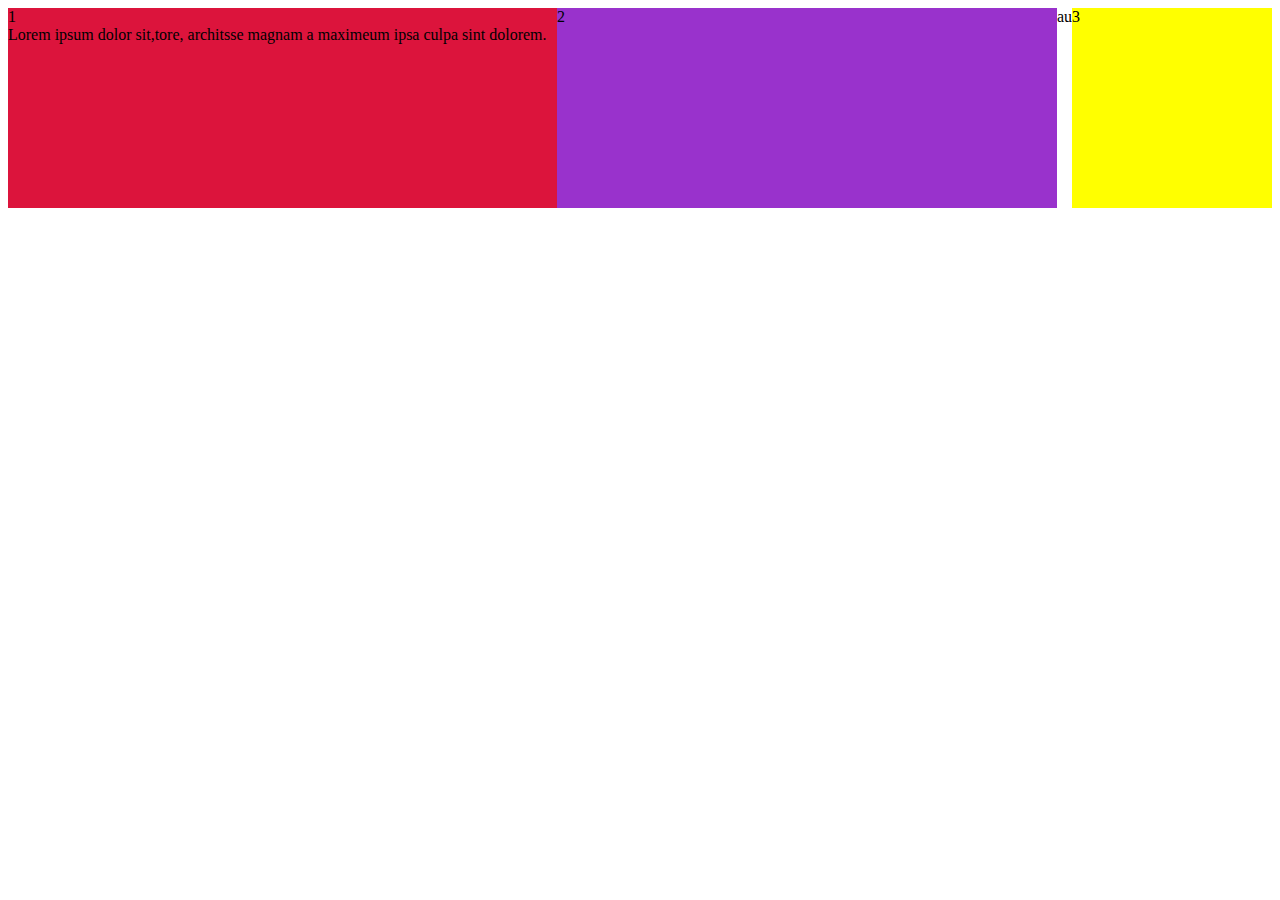
<file: flexbox.html>
<!DOCTYPE html>
<html lang="en">
<head>
    <meta charset="UTF-8">
    <meta http-equiv="X-UA-Compatible" content="IE=edge">
    <meta name="viewport" content="width=device-width, initial-scale=1.0">
    <link rel="stylesheet" href="./css/flexbox.css">
    <title>Flexbox</title>
</head>
<body>
    <div class="container">
        <div id="one">1 <br>Lorem ipsum dolor sit,tore, architsse magnam a maximeum ipsa culpa sint dolorem.</div>
        <div id="two">2</div>au
        <div id="three">3</div>
    </div>
</body>
</html>
</file>
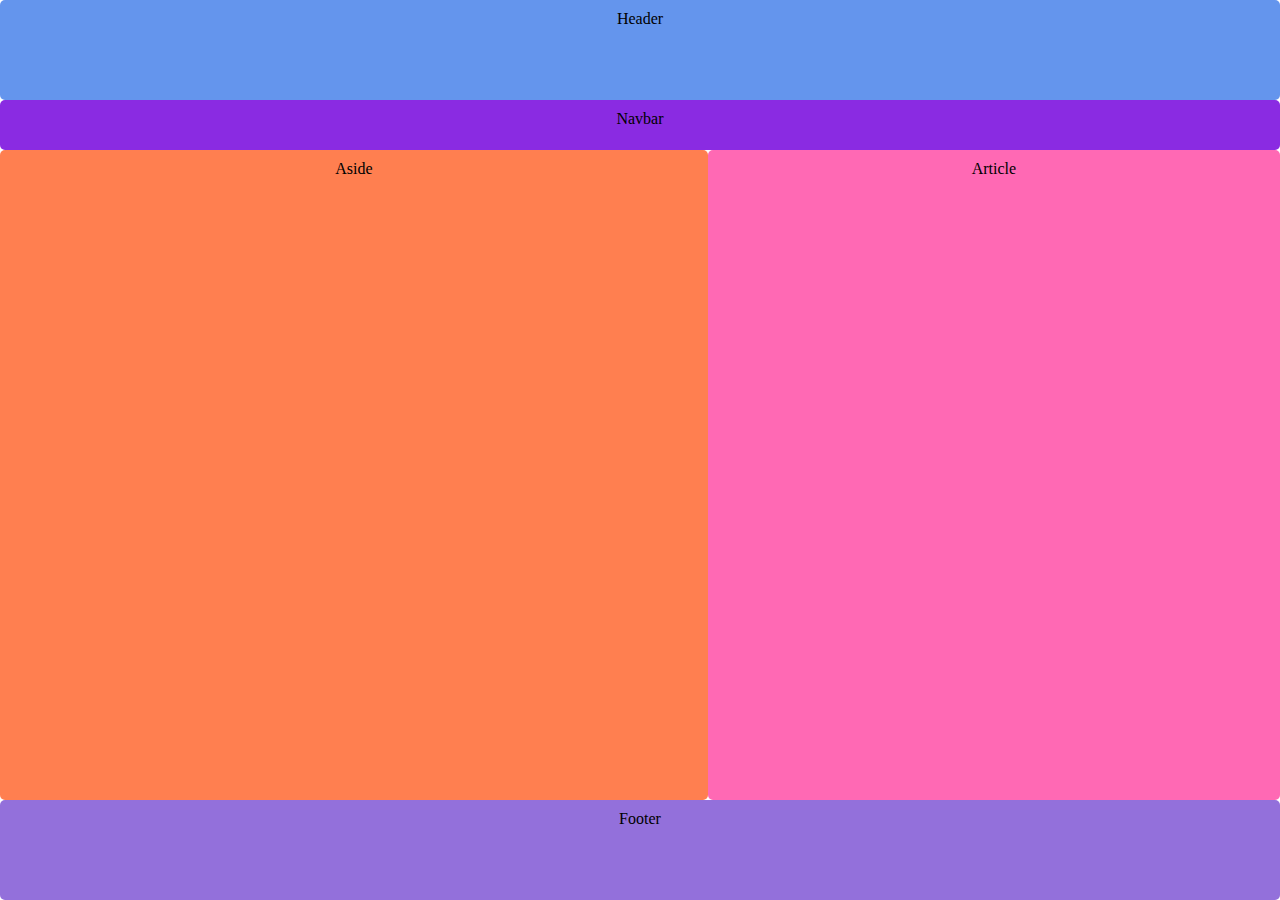
<file: grid.html>
<!DOCTYPE html>
<html lang="en">
<head>
    <meta charset="UTF-8">
    <meta http-equiv="X-UA-Compatible" content="IE=edge">
    <meta name="viewport" content="width=device-width, initial-scale=1.0">
    <link rel="stylesheet" href="./css/grid.css">
    <title>Grid</title>
</head>
<body class="grid-container">
    <header class="header1">Header</header>
    <nav class="navbar">Navbar</nav>
    <aside class="sidebar">Aside</aside>
    <article class="main">Article</article>
    <footer class="footer1">Footer</footer>
    
</body>
</html>
</file>
<file: css/flexbox.css>
.container{
    display: flex;
    flex-direction: row;
    /*-wrap: wrap;*/
   /* justify-content: space-around;*/
    align-content: flex-start;
    

}
#one{ background-color: crimson;
    width: 200px;
    height: 200px;
    flex-grow: 8;
}
#two{background-color: darkorchid;
    width: 200px;
    height: 200px;
    flex-basis: 500px;

}
#three{background-color: yellow;
    width: 200px;
    height: 200px;
    flex-shrink: 0;

}
</file>
<file: css/grid.css>
*{
    box-sizing: border-box;
    padding: 0;
    margin: 0;
}
body{
    min-height: 100%;
}
html{height: 100%;}

.grid-container>*{
    text-align: center;
    border-radius: 5px;
    padding: 10px;
}
.header1{
    grid-area: header1;
    background-color: cornflowerblue;
}
.navbar{
    grid-area: navbar;
    background-color: blueviolet;
}
.sidebar{
    grid-area: sidebar;
    background-color: coral;
}
.main{
    grid-area: main;
    background-color: hotpink;
}
.footer1{
    grid-area: footer1;
    background-color: mediumpurple;
}
/*Teléfono*/
.grid-container{
    display: grid;
    grid-template-areas: 
    "header1"
    "navbar"
    "main"
    "sidebar"
    "footer1"
    ;
}
/*Tablet*/
@media(min-width:600px){
    .grid-container{
        grid-template-columns: 200px auto;
        grid-template-rows: 100px 50px auto 100px;
        grid-template-areas: 
        "header1 header1"
        "navbar navbar"
        "sidebar main"
        "footer1 footer1"
        ;
    }
}
/*Escritorio*/
@media(min-width:900px){
    .grid-container{
        grid-template-columns: 200px auto;
        grid-template-rows: 100px 50px auto 100px;
        grid-template-areas: 
        "header1 header1 header1"
        "navbar navbar navbar"
        "sidebar sidebar main"
        "footer1 footer1 footer1"
        ;
        
    }
}
</file>
